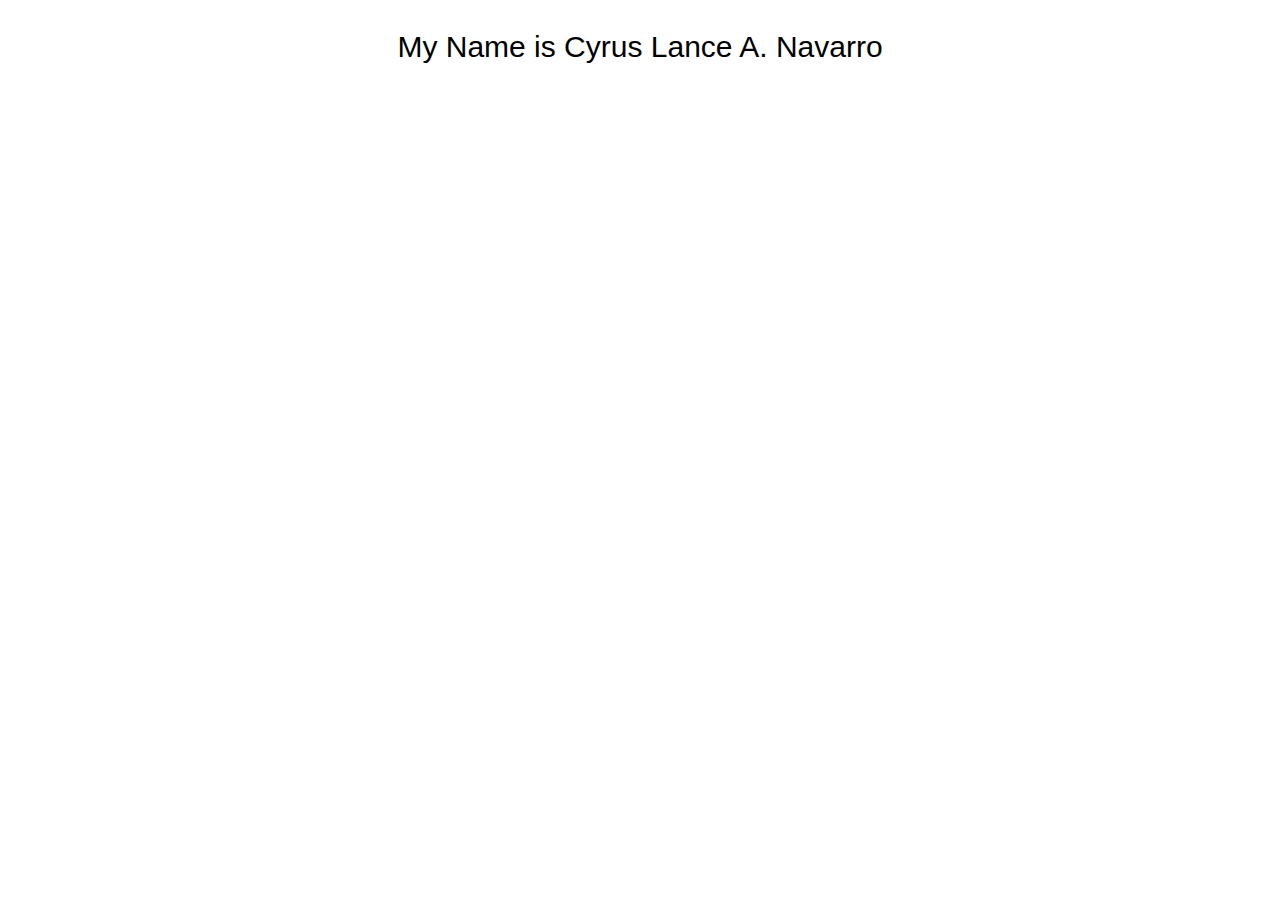
<file: about-me.html>
<!DOCTYPE html>
<html lang="en">
<head>
    <meta charset="UTF-8">
    <meta name="viewport" content="width=device-width, initial-scale=1.0">
    <title>Document</title>
    <link rel="stylesheet" href="https://cdn.jsdelivr.net/npm/bootstrap@5.3.5/dist/css/bootstrap.min.css" integrity="sha384-SgOJa3DmI69IUzQ2PVdRZhwQ+dy64/BUtbMJw1MZ8t5HZApcHrRKUc4W0kG879m7" crossorigin="anonymous">
    <link rel="stylesheet" href="css/about-me.css">
</head>
<body>
    <p id="b1" style="text-align: center;">
        My Name is Cyrus Lance A. Navarro
    </p>
    <script src="https://cdn.jsdelivr.net/npm/bootstrap@5.3.5/dist/js/bootstrap.bundle.min.js" integrity="sha384-k6d4wzSIapyDyv1kpU366/PK5hCdSbCRGRCMv+eplOQJWyd1fbcAu9OCUj5zNLiq" crossorigin="anonymous"></script>
</body>
</html>
</file>
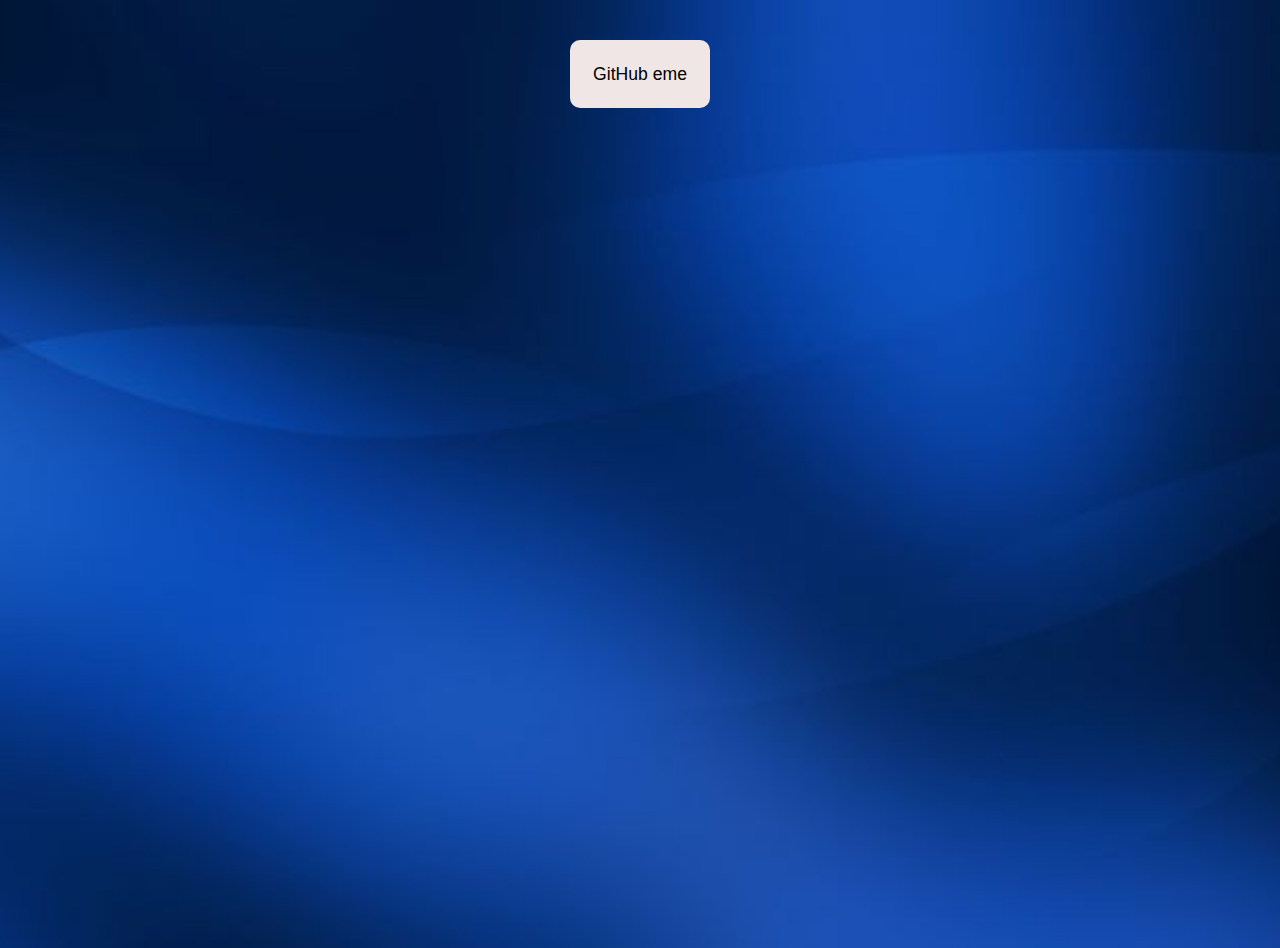
<file: contact-me.html>
<!DOCTYPE html>
<html lang="en">
<head>
    <meta charset="UTF-8">
    <meta name="viewport" content="width=\, initial-scale=1.0">
    <title>Document</title>
    <link rel="stylesheet" href="https://cdn.jsdelivr.net/npm/bootstrap@5.3.5/dist/css/bootstrap.min.css" integrity="sha384-SgOJa3DmI69IUzQ2PVdRZhwQ+dy64/BUtbMJw1MZ8t5HZApcHrRKUc4W0kG879m7" crossorigin="anonymous">
    <link rel="stylesheet" href="css/contact-me.css">

</head>
<body>
      <p id="b1" style="text-align: center;">
        GitHub eme
    </p>
    <script src="https://cdn.jsdelivr.net/npm/bootstrap@5.3.5/dist/js/bootstrap.bundle.min.js" integrity="sha384-k6d4wzSIapyDyv1kpU366/PK5hCdSbCRGRCMv+eplOQJWyd1fbcAu9OCUj5zNLiq" crossorigin="anonymous"></script>
</body>
</html>
</file>
<file: tech-stack.html>
<!DOCTYPE html>
<html lang="en">
<head>
    <meta charset="UTF-8">
    <meta name="viewport" content="width=device-width, initial-scale=1.0">
    <title>Document</title>
    <link rel="stylesheet" href="https://cdn.jsdelivr.net/npm/bootstrap@5.3.5/dist/css/bootstrap.min.css" integrity="sha384-SgOJa3DmI69IUzQ2PVdRZhwQ+dy64/BUtbMJw1MZ8t5HZApcHrRKUc4W0kG879m7" crossorigin="anonymous">
    <link rel="stylesheet" href="css/tech-stack.css">
</head>
<body>
    <p id="b1" style="text-align: center;">
        Basic
    </p>
    <script src="https://cdn.jsdelivr.net/npm/bootstrap@5.3.5/dist/js/bootstrap.bundle.min.js" integrity="sha384-k6d4wzSIapyDyv1kpU366/PK5hCdSbCRGRCMv+eplOQJWyd1fbcAu9OCUj5zNLiq" crossorigin="anonymous"></script>
</body>
</html>
</file>
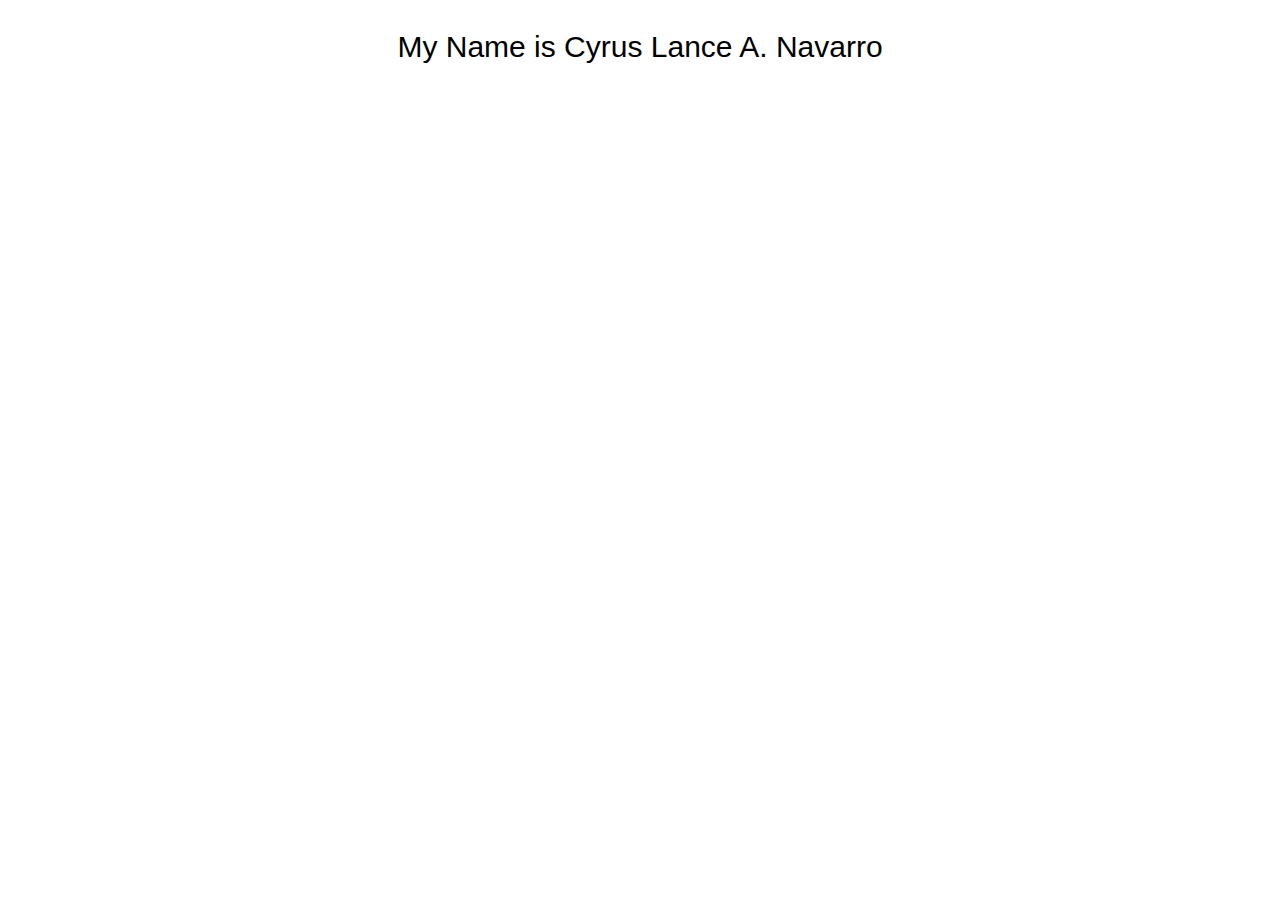
<file: VSCODE SHITS/About_me.html>
<!DOCTYPE html>
<html lang="en">
<head>
    <meta charset="UTF-8">
    <meta name="viewport" content="width=device-width, initial-scale=1.0">
    <title>Document</title>
    <link rel="stylesheet" href="About_me.css">
</head>
<body>
    <p id="b1" style="text-align: center;">
        My Name is Cyrus Lance A. Navarro
    </p>
</body>
</html>
</file>
<file: css/about-me.css>
#b1 {
    font-size: 30px;
    text-align: center;
    font-family: sans-serif; 
}
</file>
<file: css/contact-me.css>
/* Styling for the custom navbar */
.custom-navbar {
  padding: 1rem 0; /* Add vertical padding */
  position: sticky; /* Stick to the top when scrolling */
  top: 0;
  z-index: 1000; /* Ensure it stays above other elements */
  display: flex; /* Use flexbox for alignment */
  justify-content: center; /* Center the navbar content */
  background-color: #f0e6e6; /* Set background color */
  box-shadow: 0 2px 10px rgba(0, 0, 0, 0.1); /* Add a subtle shadow */
  border-radius: 10px; /* Round the corners */
  margin: 20px auto; /* Center the navbar horizontally */
  max-width: 400px; /* Set a maximum width */

}

/* Styling for the navigation links */
.custom-navbar .nav-links {
  list-style: none; /* Remove default list styling */
  display: flex; /* Display links in a row */
  gap: 1.5rem; /* Add spacing between links */
  margin: 0;
  padding: 0;
  align-items: center; /* Center items vertically */
  justify-content: center; /* Center the links horizontally */
  margin-left: auto; /* Center the navbar horizontally */
  margin-right: auto; /* Center the navbar horizontally */
}

/* Styling for the GitHub and LinkedIn icons */
.custom-navbar .nav-links li a img {
  width: 100px; /* Set a fixed width for icons */
  height: 100px; /* Set a fixed height for icons */
  transition: transform 0.3s ease; /* Add a hover effect */
}

.custom-navbar .nav-links li a img:hover {
  transform: scale(1.1); /* Slightly enlarge the icon on hover */
}

/* Responsive design for smaller screens */
@media (max-width: 768px) {
  .custom-navbar .nav-links {
    flex-direction: column; /* Stack links vertically */
    gap: 1rem; /* Adjust spacing for vertical layout */
  }
}

body {
  background-image: url('../assets/bg-new2.jpg');
  background-size: cover;
  background-position: center;
  background-repeat: no-repeat;
  height: auto;
  min-height: 100vh;
}

/* Styling for the paragraph with ID 'b1' */
#b1 {
    padding: 20px;
    text-align: center;
    background-color: #f0e6e6; /* Set background color */
    color: #000000; /* Ensure text is readable on dark background */
    max-width: 100px;
    border-radius: 10px;
    margin: 40px auto; /* Center horizontally with space from top */
    font-family: 'Segoe UI', Tahoma, Geneva, Verdana, sans-serif;
    font-size: 1.1rem;
    line-height: 1.6;
    display: block;
}

section {
  display: grid;
  grid-template-columns: 25% 30% 15% 25%;
  gap: 15px;
  place-content: center;
  grid-template-rows: 50% 50%;
  height: 80vh;
  min-height: 460px;
  padding: max(2vh, 1.5rem);
}

@media screen and (max-width: 690px) {
  section {
    height: 65vh;
  }
}

@media screen and (max-width: 470px) {
  section {
    grid-template-columns: repeat(2, 1fr);
    grid-template-rows: repeat(3, 35%);
  }
}
</file>
<file: css/tech-stack.css>
#vanta-bg {
  position: fixed;
  top: 0;
  left: 0;
  width: 100%;
  height: 100%;
  z-index: -1;
}

#b1, #b2 {
  padding: 10px;
  text-align: center;
  background-color: rgba(0, 0, 0, 0.7);
  color: #fdfdfd;
  max-width: 90%; /* Change to 90% to ensure it fits on mobile screens */
  border-radius: 10px;
  margin: auto;
  font-family: Tahoma;
  font-size: 1.1rem;
  line-height: 1.6;
  display: block;
  margin-top: 50px;
}

.custom-navbar {
  background-color: #000000;
  padding: 1rem 0;
  position: fixed;
  top: 0;
  margin-left: auto;
  margin-right: auto;
  width: 100%;
  z-index: 1000;
}

.custom-navbar .brand-name {
  color: #fff;
  font-size: 1.5rem;
  text-decoration: none;
  font-weight: bold;
  transition: color 1s ease;
}

.custom-navbar .brand-name:hover {
  color: #d4af37;
  transform: scale(1.1);
  transition: transform 1s ease;
  text-shadow: 0 0 5px #d4af37, 0 0 10px #d4af37, 0 0 15px #d4af37;
  filter: blur(0.5px);
  font-family: Tahoma;
  font-weight: bold;
  font-style: italic;
  font-size: 1.6rem;
  text-transform: uppercase;
}

.custom-navbar .nav-links {
  list-style: none;
  display: flex;
  justify-content: center;
  align-items: center;
  gap: 2rem;
  margin: 0;
  padding: 0;
}

.custom-navbar .nav-links li a {
  color: #ffffff;
  text-decoration: none;
  font-size: 1rem;
  transition: transform 1s ease;
}

.custom-navbar .nav-links li a:hover {
  color: #d4af37;
  transform: scale(.3);
  transition: transform 1s ease;
  text-shadow: 0 0 5px #d4af37, 0 0 10px #d4af37, 0 0 15px #d4af37;
  filter: blur(0.5px);
  font-family: Tahoma;
  font-weight: bold;
  font-style: italic;
  font-size: 1.6rem;
  text-transform: uppercase;
}

.menu-icon {
  display: none;
  font-size: 1.5rem;
  color: #edfeff;
  cursor: pointer;
}

#menu-toggle {
  display: none;
}

@media (max-width: 768px) {
  .custom-navbar .nav-links {
    flex-direction: column;
    position: absolute;
    top: 100%;
    right: 0;
    background-color: #000000;
    width: 100%;
    display: none;
    padding: 1rem 0;
  }

  #menu-toggle:checked + .menu-icon + .nav-links {
    display: flex;
  }

  .menu-icon {
    display: block;
  }

  .container {
    flex-wrap: wrap;
    width: 100%; /* Adjust width to fit 100% on smaller screens */
  }
}

section {
  display: grid;
  grid-template-columns: 25% 30% 15% 25%;
  gap: 15px;
  place-content: center;
  grid-template-rows: 50% 50%;
  height: 80vh;
  min-height: 460px;
  padding: max(2vh, 1.5rem);
}

@media screen and (max-width: 890px) {
  .container img {
    margin: 15px auto;
    width: 90%;
    height: auto;
  }
  .tech-container {
    margin-top: auto;
  }
  section {
    height: 65vh;
  }
}

@media screen and (max-width: 500px) {
  .container img {
    margin: 15px auto;
    width: 90%;
    height: auto;
  }
  .tech-container {
    margin-top: auto;
  }
  .custom-navbar .brand-name {
    font-size: 15px;
  }
  section {
    grid-template-columns: repeat(2, 1fr);
    grid-template-rows: repeat(3, 35%);
  }
}

@media screen and (max-width: 414px) {
  .tech-container {
    width: 100%; /* Ensures it fits horizontally */
    padding: 10px;
  }

  .tech-item {
    width: 80px; /* Makes tech items smaller for a compact view */
  }

  .tech-item img {
    width: 30px;
  }

  .tech-item p {
    font-size: 0.8rem;
  }

  .container img {
    width: 90%; /* Ensures images scale with the screen size */
    height: auto;
    margin: 10px auto;
  }
}

.tech-container {
  display: flex;
  flex-direction: column;
  flex-wrap: wrap;
  justify-content: center;
  align-items: center;
  margin: 20px auto;
  background-color: rgba(207, 195, 195, 0.5);
  border-radius: 20px;
  padding: 10px;
  box-shadow: 0 4px 8px rgba(207, 195, 195, 0.2);
  backdrop-filter: blur(5px);
  border: 2px solid rgba(255, 255, 255, 0.2);
  width: 100%; /* Full width on small screens */
}

.tech-item {
  display: flex;
  flex-direction: column;
  justify-content: center;  
  align-items: center;
  margin: 15px;
  padding: 15px;
  background-color: rgba(255, 255, 255, 0.1);
  border-radius: 20px;
  box-shadow: 0 4px 8px rgba(0, 0, 0, 0.2);
  transition: transform 0.3s;
  width: 150px;
  text-align: center;
}

.tech-item:hover {
  transform: scale(1.1);
}

.tech-item img {
  width: 50px;
}

.tech-item p {
  margin-top: 10px;
  font-size: 0.9rem;
  color: #ffffff;
  text-align: center;
  font-family: Tahoma, sans-serif;
}

.tech-half {
  display: flex;
  flex-direction: row;
  align-items: center;
  justify-items: center;
}

@media screen and (max-width: 414px) {
  .tech-half {
    align-items: center;
    justify-content: center;
    width: fit-content;
    padding: 20px;
    display: flex;
    flex-wrap: wrap;
  }

  .tech-item {
    width: 100px;
    margin: 8px; 
    padding: 10px;
    text-align: center;
  }

  .tech-item img {
    width: 40px;
  }

  .tech-item p {
    font-size: 10px;
  }

  .container img {
    width: 250px;

  }
}
</file>
<file: VSCODE SHITS/About_me.css>
#b1 {
    font-size: 30px;
    text-align: center;
    font-family: sans-serif; 
}
</file>
